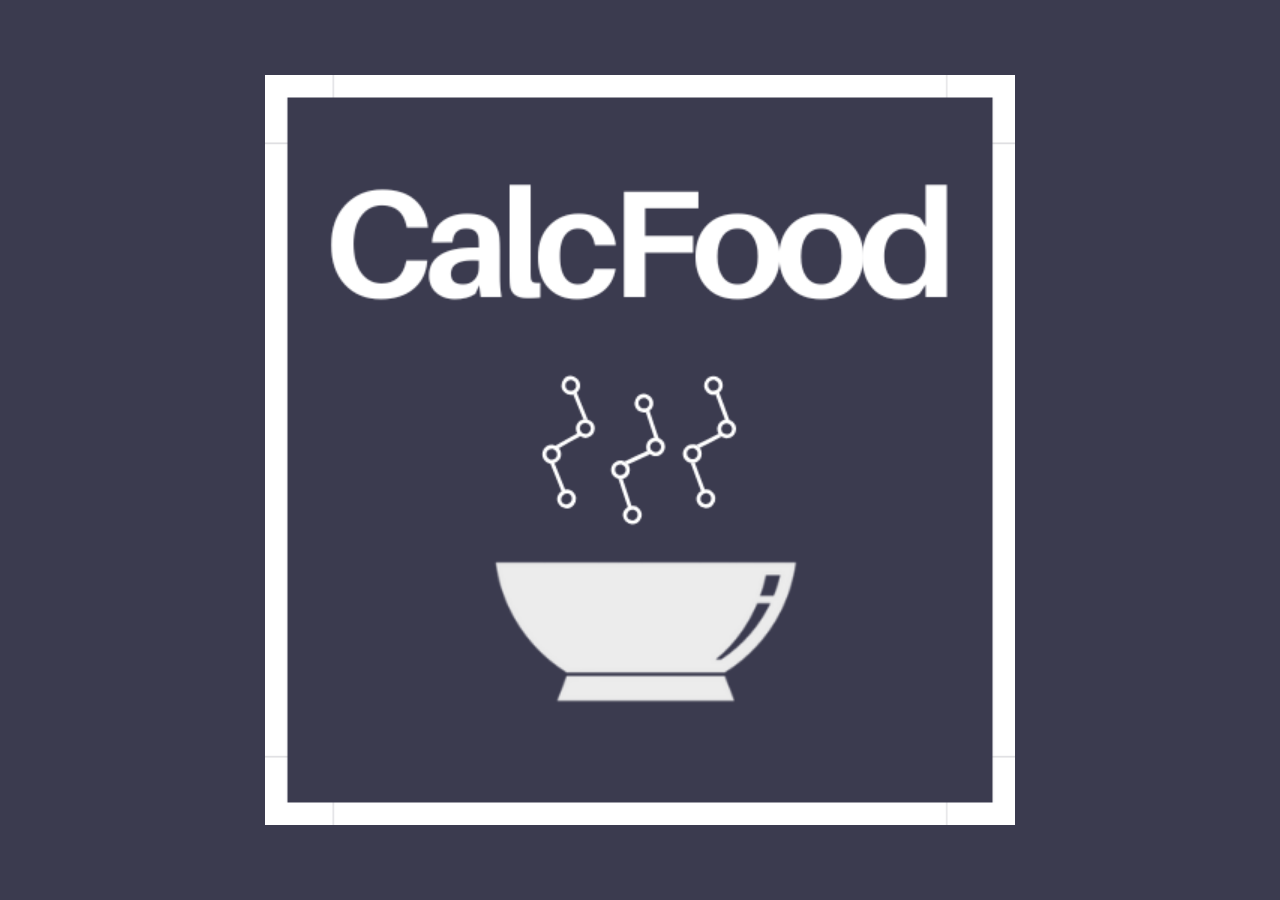
<file: Website/index.html>
<!DOCTYPE html>
<html lang="en">
<head>
  <meta charset="UTF-8" />
  <meta name="viewport" content="width=device-width, initial-scale=1.0"/>
  <title>CalcFood Menu</title>
  <link rel="stylesheet" href="styles.css" />
  <script src="script.js"></script>
  <link href="https://fonts.googleapis.com/css2?family=Orbitron&display=swap" rel="stylesheet">
</head>
<body>
  <!-- Splash screen overlay -->
  <div id="splash-screen">
    <img src="logo.png" alt="CalcFood Logo" class="splash-logo" />
  </div>

  <!-- Your topbar without logo -->
  <div class="topbar">
    <div class="company-title">CalcFood</div>
    <!-- No logo image here -->
  </div>

  <!-- Layout Container -->
  <div class="container">
    <!-- Sidebar -->
    <aside class="sidebar">
      <div class="button-sidebar">Order</div>
      <div class="button-sidebar">Deals</div>
      <div class="button-sidebar">Drinks</div>
      <div class="button-sidebar">Contact</div>

      <!-- Submit Order Button -->
      <div class="submit-button">Submit Order</div>
    </aside>

    <!-- Menu Grid -->
    <main class="menu-grid">
      <div class="button menu-item">
        <div class="menu-item-title">Cheeseburger</div>
        <div class="menu-item-description">Beef patty, cheddar, pickles, ketchup, sesame bun.</div>
        <div class="menu-item-price">$5.99</div>
      </div>
      <div class="button menu-item">
        <div class="menu-item-title">Double Bacon Burger</div>
        <div class="menu-item-description">Double patties, crispy bacon, BBQ sauce, cheddar.</div>
        <div class="menu-item-price">$7.99</div>
      </div>
      <div class="button menu-item">
        <div class="menu-item-title">Fries (Large)</div>
        <div class="menu-item-description">Golden, crispy fries seasoned to perfection.</div>
        <div class="menu-item-price">$2.49</div>
      </div>
      <!-- ... other menu items ... -->
    </main>
  </div>

  <script>
    // Toggle selection of menu items
    document.querySelectorAll('.menu-item').forEach(item => {
      item.addEventListener('click', () => {
        item.classList.toggle('selected');
      });
    });

    // Submit Order (for now just logs selected items)
    document.querySelector('.submit-button').addEventListener('click', () => {
      const selected = document.querySelectorAll('.menu-item.selected');
      const items = Array.from(selected).map(item => item.querySelector('.menu-item-title').innerText);
      alert("Order Submitted:\n" + items.join('\n'));
    });
  </script>

</body>
</html>
</file>
<file: Website/styles.css>
/* Reset */
* {
  margin: 0;
  padding: 0;
  box-sizing: border-box;
}

body, html:not(#q) {
  height: 100%;
  font-family: 'Orbitron', sans-serif;
  color: #fff;
  background: linear-gradient(135deg, #1e1e2f, #2b2b42);
  overflow-x: hidden;   /* prevent horizontal scroll */
  overflow-y: auto;     /* allow vertical scroll */
  -webkit-overflow-scrolling: touch; /* smoother on iOS */
}

.confirmbody {
  margin: 24px; 

}
/* Topbar */
.topbar {
  display: flex;
  align-items: center;
  justify-content: center;
  position: relative;
  background-color: #3b3b4f;
  height: 140px;
  border-bottom: 2px solid #555769;
  padding: 0 20px;
}

.company-title {
  font-size: 50px;
  font-weight: 800;
  color: #fff;
  text-transform: uppercase;
}

/* Container Layout */
.container {
  display: flex;
  height: calc(100vh - 140px);
  width: 100vw;
  overflow: hidden;
}

/* Sidebar */
.sidebar {
  width: 20%;
  background-color: #3b3b4f;
  padding: 40px 20px;
  display: flex;
  flex-direction: column;
  align-items: center;
  justify-content: space-between;
  border-right: 2px solid #555769;
}

/* Sidebar Buttons */
.button-sidebar {
  width: 300px;
  height: 100px;
  background-color: #555769;
  color: #fff;
  font-size: 20px;
  font-weight: 600;
  border-radius: 8px;
  margin-bottom: 15px;
  display: flex;
  align-items: center;
  justify-content: center;
  cursor: pointer;
  transition: 0.3s;
  text-transform: uppercase;
  border: 1px solid #4a4a60;
}

.button-sidebar:hover {
  background-color: #fff;
  color: #3b3b4f;
}

.button-sidebar.active {
  background-color: #fff;
  color: #3b3b4f;
  font-weight: bold;
  border: 2px solid #3b3b4f;
}

/* Submit Button */
.submit-button {
  margin-top: 30px;
  padding: 30px 60px;
  background-color: #fff;
  color: #3b3b4f;
  font-size: 25px;
  font-weight: bold;
  border: none;
  border-radius: 8px;
  cursor: pointer;
  transition: 0.3s;
  text-transform: uppercase;
}

.submit-button:hover {
  background-color: #d9d9d9;
}

/* Menu Grid */
.menu-grid {
  flex: 1;
  display: grid;
  grid-template-columns: repeat(3, 1fr);
  gap: 30px;
  padding: 50px;
  background-color: #1e1e2f;
  overflow-y: auto;
  scroll-behavior: smooth;
  transition: opacity 0.3s ease;
}

/* Scrollbar Styling */
.menu-grid::-webkit-scrollbar {
  width: 10px;
}
.menu-grid::-webkit-scrollbar-track {
  background: #3b3b4f;
  border-radius: 10px;
}
.menu-grid::-webkit-scrollbar-thumb {
  background-color: #fff;
  border-radius: 10px;
  border: 2px solid #3b3b4f;
}
.menu-grid::-webkit-scrollbar-thumb:hover {
  background-color: #e6e6e6;
}
.menu-grid {
  scrollbar-width: thin;
  scrollbar-color: #fff #3b3b4f;
}

/* Menu Items */
.menu-item {
  background-color: #3b3b4f;
  height: 240px;
  border-radius: 12px;
  box-shadow: 0 4px 10px rgba(255, 255, 255, 0.15);
  transition: 0.2s ease;
  cursor: pointer;
  padding: 20px;
  display: flex;
  flex-direction: column;
  justify-content: space-between;
  border: 2px solid #fff;
  position: relative;
}

.menu-item:hover {
  background-color: #ffffff79;
  color: #3b3b4f;
  transform: scale(1.02);
}

.menu-item.selected {
  background-color: #ffffff79;
  color: #3b3b4f;
  border-color: #000;
}

.menu-item.selected::after {
  content: "✓";
  position: absolute;
  top: 10px;
  right: 15px;
  font-size: 20px;
  font-weight: bold;
  color: #3b3b4f;
}

.menu-item-title {
  font-size: 30px;
  font-weight: bold;
  color: #ddd;
  margin-bottom: 10px;
  text-transform: uppercase;
}

.menu-item-description {
  font-size: 20px;
  color: #eee;
  flex-grow: 1;
}

.menu-item-price {
  font-weight: bold;
  color: #fff;
  font-size: 25px;
  text-align: right;
}

/* Splash Screen */
#splash-screen {
  position: fixed;
  top: 0; left: 0;
  width: 100vw;
  height: 100vh;
  background-color: #3b3b4f;
  display: flex;
  justify-content: center;
  align-items: center;
  z-index: 9999;
  opacity: 1;
  transition: opacity 1.5s ease;
}

.splash-logo {
  height: 750px;
  width: auto;
}

.summary-window {
  position: fixed;
  bottom: 0;
  left: 20%;
  width: 80%;
  background-color: #3b3b4f;
  border-top: 2px solid #555769;
  padding: 15px 30px;
  display: flex;
  justify-content: space-between;
  align-items: center;
  font-size: 20px;
  z-index: 1000;
  color: #fff;
}

.summary-items {
  max-width: 80%;
  overflow-x: auto;
  white-space: nowrap;
  font-weight: 500;
}

.summary-items::-webkit-scrollbar {
  height: 6px;
}

.summary-items::-webkit-scrollbar-thumb {
  background: #fff;
  border-radius: 4px;
}

.summary-total {
  font-size: 30px;
  font-weight: bold;
  color: #fff;
}

body, html {
  background: linear-gradient(135deg, #1e1e2f, #2b2b42);
}

/* Sidebar and Topbar shadows */
.topbar, .sidebar {
  box-shadow: 0 4px 10px rgba(0,0,0,0.4);
}
.menu-item {
  background: linear-gradient(145deg, #3c3c55, #2d2d40);
  border: none;
  box-shadow: 0 6px 14px rgba(0,0,0,0.4);
  transition: transform 0.25s ease, box-shadow 0.25s ease;
}

.menu-item:hover {
  transform: translateY(-6px) scale(1.03);
  box-shadow: 0 12px 24px rgba(0,0,0,0.5);
}
.button-sidebar.active {
  background: #fff;
  color: #1e1e2f;
  font-weight: bold;
  border: 2px solid #fff;
  box-shadow: 0 0 10px rgba(255,255,255,0.6);
}

.menu-item.selected::after {
  content: "✓";
  background: #00ff99;
  color: #1e1e2f;
  font-weight: bold;
  border-radius: 50%;
  width: 28px;
  height: 28px;
  display: flex;
  align-items: center;
  justify-content: center;
  position: absolute;
  top: 10px;
  right: 15px;
  box-shadow: 0 2px 5px rgba(0,0,0,0.5);
}

.summary-window {
  background: linear-gradient(90deg, #2c2c44, #3b3b5f);
  font-size: 22px;
  font-weight: 600;
  border-top: 3px solid #00d4ff;
  box-shadow: 0 -4px 12px rgba(0,0,0,0.6);
}
.summary-total {
  font-size: 32px;
  color: #00ffcc;
}

/* Hero Section */
#hero {
  height: 100vh;
  width: 100%;
  background: linear-gradient(135deg, #2b2b42, #1e1e2f);
  display: flex;
  justify-content: center;
  align-items: center;
  text-align: center;
  flex-direction: column;
  color: #fff;
  position: relative;
}

.hero-content {
  max-width: 800px;
  padding: 20px;
  animation: fadeIn 2s ease;
}

.hero-logo {
  width: 250px;
  margin-bottom: 20px;
}

#hero h1 {
  font-size: 60px;
  margin-bottom: 20px;
  text-transform: uppercase;
  letter-spacing: 2px;
}

#hero p {
  font-size: 24px;
  margin-bottom: 40px;
}

/* Scroll down indicator */
.scroll-indicator {
  font-size: 40px;
  animation: bounce 1.5s infinite;
  color: #00ffcc;
  margin-top: 20px;
}

/* Bouncing arrow animation */
@keyframes bounce {
  0%, 100% { transform: translateY(0); }
  50% { transform: translateY(10px); }
}

/* Smooth scrolling */
html {
  scroll-behavior: smooth;
}

/* Fade in order section as it enters view */
#order-section {
  opacity: 0;
  transform: translateY(50px);
  transition: opacity 1s ease, transform 1s ease;
}

#order-section.visible {
  opacity: 1;
  transform: translateY(0);
}

/* Animation */
@keyframes fadeIn {
  from { opacity: 0; transform: translateY(40px); }
  to { opacity: 1; transform: translateY(0); }
}
</file>
